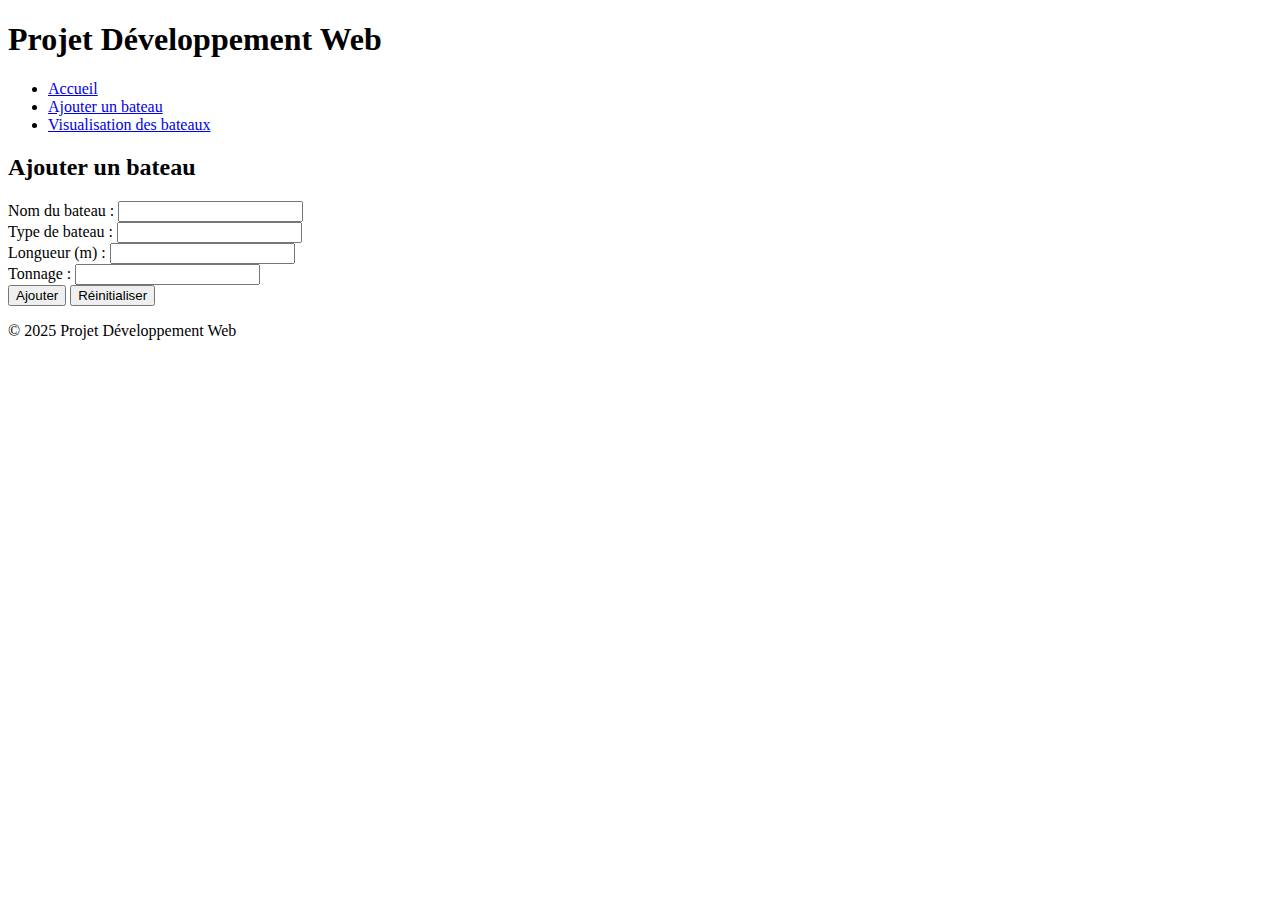
<file: HTML/index.html>
<!DOCTYPE html>
<html lang="fr">
<head>
    <meta charset="UTF-8" />
    <meta name="viewport" content="width=device-width, initial-scale=1" />
    <title>Projet Développement Web - Ajouter un bateau</title>
    <link href="C:\Users\tomke\projet-web\frontend\CSS\style.css" rel="stylesheet" />
</head>
<body>
    <header>
        <h1>Projet Développement Web</h1>
        <nav>
            <ul>
                <li><a href="index.html">Accueil</a></li>
                <li><a href="ajout-donnees.html" aria-current="page">Ajouter un bateau</a></li>
                <li><a href="visualisation.html">Visualisation des bateaux</a></li>
            </ul>
        </nav>
    </header>

    <main>
        <section>
            <h2>Ajouter un bateau</h2>
            <form id="ajout-bateau-form">
                <div>
                    <label for="nom-bateau">Nom du bateau :</label>
                    <input type="text" id="nom-bateau" name="nom-bateau" required />
                </div>
                <div>
                    <label for="type-bateau">Type de bateau :</label>
                    <input type="text" id="type-bateau" name="type-bateau" />
                </div>
                <div>
                    <label for="longueur">Longueur (m) :</label>
                    <input type="number" id="longueur" name="longueur" min="0" step="0.01" />
                </div>
                <div>
                    <label for="tonnage">Tonnage :</label>
                    <input type="number" id="tonnage" name="tonnage" min="0" step="0.01" />
                </div>
                <div>
                    <button type="submit">Ajouter</button>
                    <button type="reset">Réinitialiser</button>
                </div>
            </form>
        </section>
    </main>

    <footer>
        <p>© 2025 Projet Développement Web</p>
    </footer>
</body>
</html>
</file>
